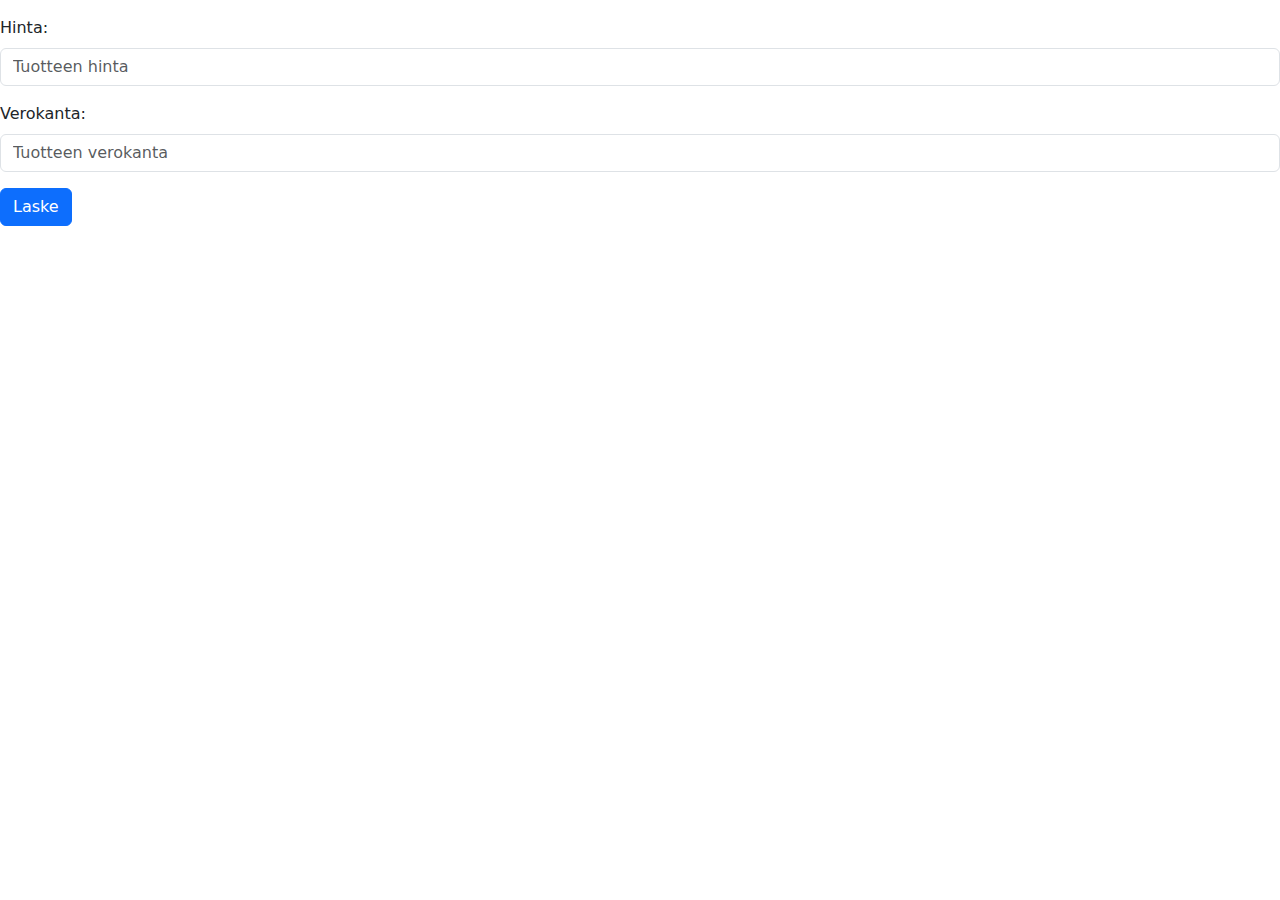
<file: superglobal/index.html>
<!DOCTYPE html>
<html lang="en">

<head>
    <title>Bootstrap Example</title>
    <meta charset="utf-8">
    <meta name="viewport" content="width=device-width, initial-scale=1">
    <link href="https://cdn.jsdelivr.net/npm/bootstrap@5.2.3/dist/css/bootstrap.min.css" rel="stylesheet">
    <script src="https://cdn.jsdelivr.net/npm/bootstrap@5.2.3/dist/js/bootstrap.bundle.min.js"></script>
</head>

<body>
    <form method="POST" action="laske1.php">
        <div class="mb-3 mt-3">
            <label for="hinta" class="form-label">Hinta:</label>
            <input type="number" class="form-control" id="hinta" placeholder="Tuotteen hinta" name="hinta">
        </div>
        <div class="mb-3">
            <label for="vero" class="form-label">Verokanta:</label>
            <input type="number" class="form-control" id="vero" placeholder="Tuotteen verokanta" name="vero">
        </div>
        <button type="submit" class="btn btn-primary">Laske</button>
    </form>
</body>

</html>
</file>
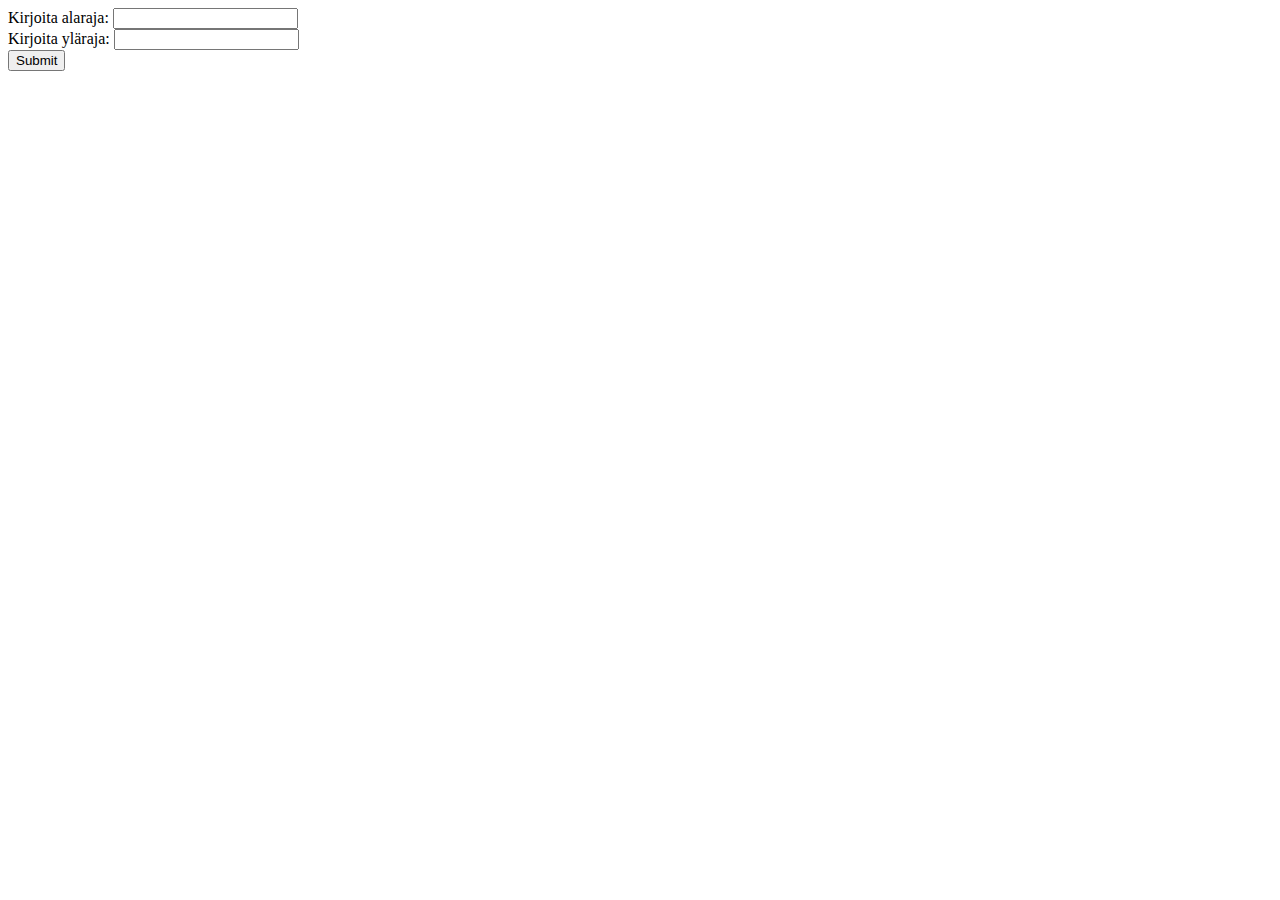
<file: phpHarjoitusTeht/teht3/index.html>
<!DOCTYPE html>
<html lang="en">
<head>
    <meta charset="UTF-8">
    <meta name="viewport" content="width=device-width, initial-scale=1.0">
    <title>Teht3</title>
</head>
<body>
    <form method="POST" action="teht3.php">
        <label for="num1">Kirjoita alaraja: </label>
        <input type="number" name="num1" id="num1">
        <br>
        <label for="num2">Kirjoita yläraja: </label>
        <input type="number" name="num2" id="num2">
        <br>
        <button type="submit" name="submit" value="submit">Submit</button>
    </form>

</body>
</html>
</file>
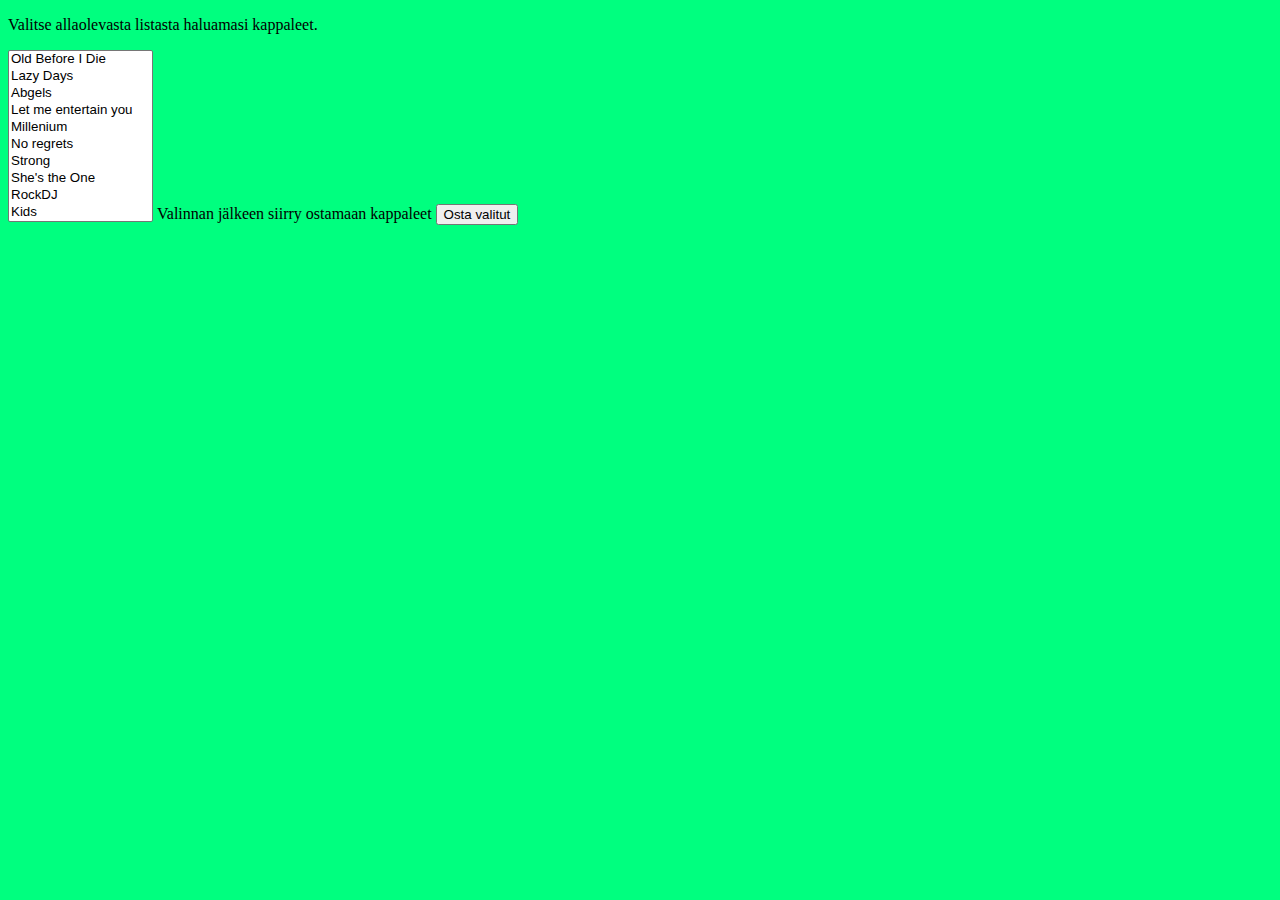
<file: phpHarjoitusTeht/teht4/index.html>
<!DOCTYPE html>
<html lang="en">
<head>
    <meta charset="UTF-8">
    <meta name="viewport" content="width=device-width, initial-scale=1.0">
    <title>Teht4</title>
    <style>
        body {
            background-color: springgreen;
        }
    </style>
</head>
<body>
    <p>Valitse allaolevasta listasta haluamasi kappaleet.</p>
    <form method="POST" action="teht4.php">
        <select name="songs[]" id="songs" multiple="multiple" size="10">
            <option value="1">Old Before I Die</option>
            <option value="1.25">Lazy Days</option>
            <option value="1.25">Abgels</option>
            <option value="1">Let me entertain you</option>
            <option value="1">Millenium</option>
            <option value="1.25">No regrets</option>
            <option value="1.25">Strong</option>
            <option value="1">She's the One</option>
            <option value="1">RockDJ</option>
            <option value="1.25">Kids</option>
            <option value="1.25">Supreme</option>
            <option value="1">Let love be your energy</option>
            <option value="1.25">Eternity</option>
            <option value="1">The road to Mandalay</option>
            <option value="1.25">Feel</option>
            <option value="1">Come undone</option>
            <option value="1.25 ">Sexed Up</option>
            <option value="1">Radio</option>
            <option value="1">Misunderstood</option>
        </select>
        <label for="submit">Valinnan jälkeen siirry ostamaan kappaleet</label>
        <button type="submit" name="submit" value="submit">Osta valitut</button>
    </form>


</body>
</html>
</file>
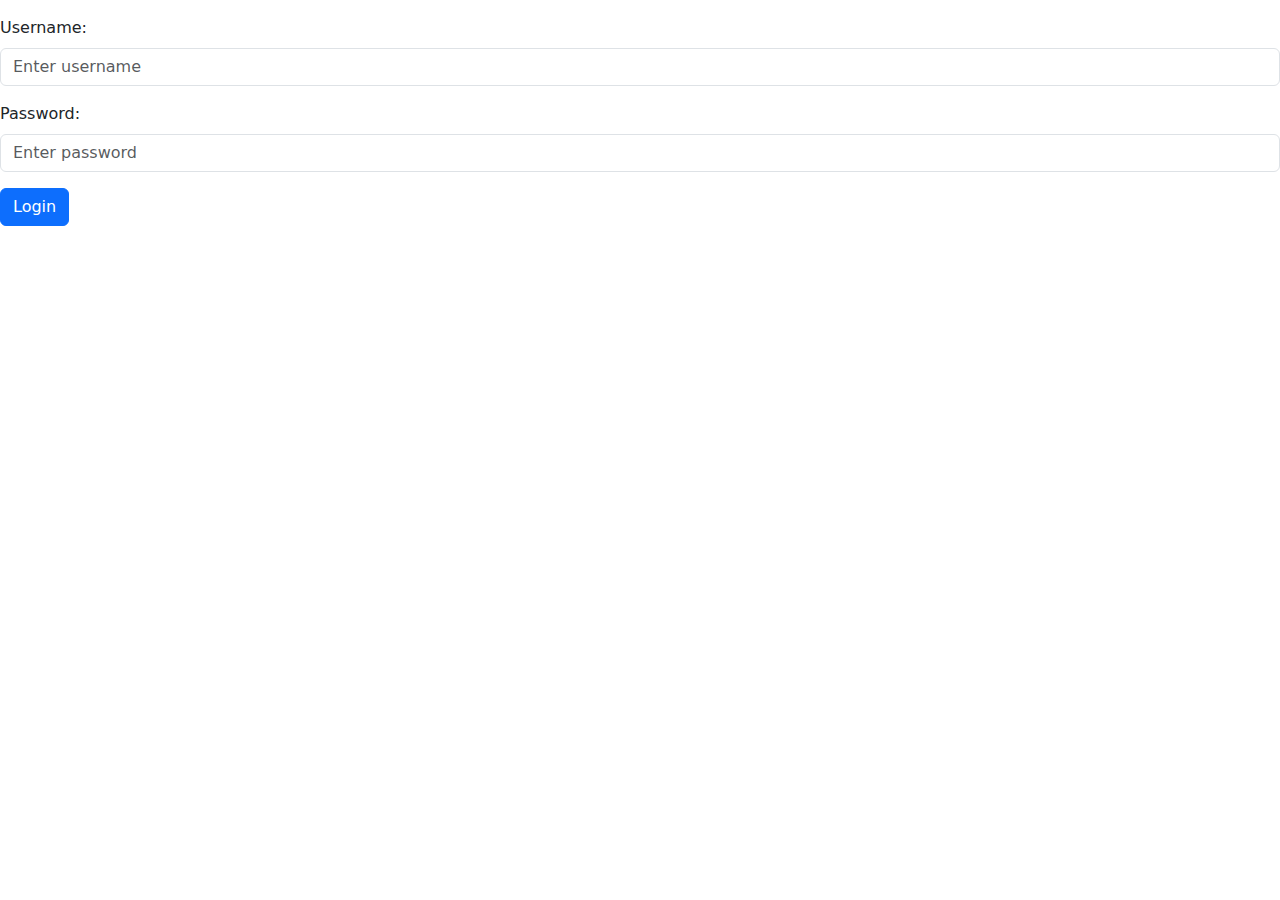
<file: session/teht/index.html>
<!DOCTYPE html>
<html lang="en">

<head>
    <title>Bootstrap Example</title>
    <meta charset="utf-8">
    <meta name="viewport" content="width=device-width, initial-scale=1">
    <link href="https://cdn.jsdelivr.net/npm/bootstrap@5.2.3/dist/css/bootstrap.min.css" rel="stylesheet">
    <script src="https://cdn.jsdelivr.net/npm/bootstrap@5.2.3/dist/js/bootstrap.bundle.min.js"></script>
</head>

<body>
    <form method="POST" action="login.php">
        <div class="mb-3 mt-3">
            <label for="username" class="form-label">Username:</label>
            <input type="text" class="form-control" id="username" placeholder="Enter username" name="username">
        </div>
        <div class="mb-3">
            <label for="password" class="form-label">Password:</label>
            <input type="text" class="form-control" id="password" placeholder="Enter password" name="password">
        </div>
        <button type="submit" class="btn btn-primary">Login</button>
    </form>
</body>

</html>
</file>
